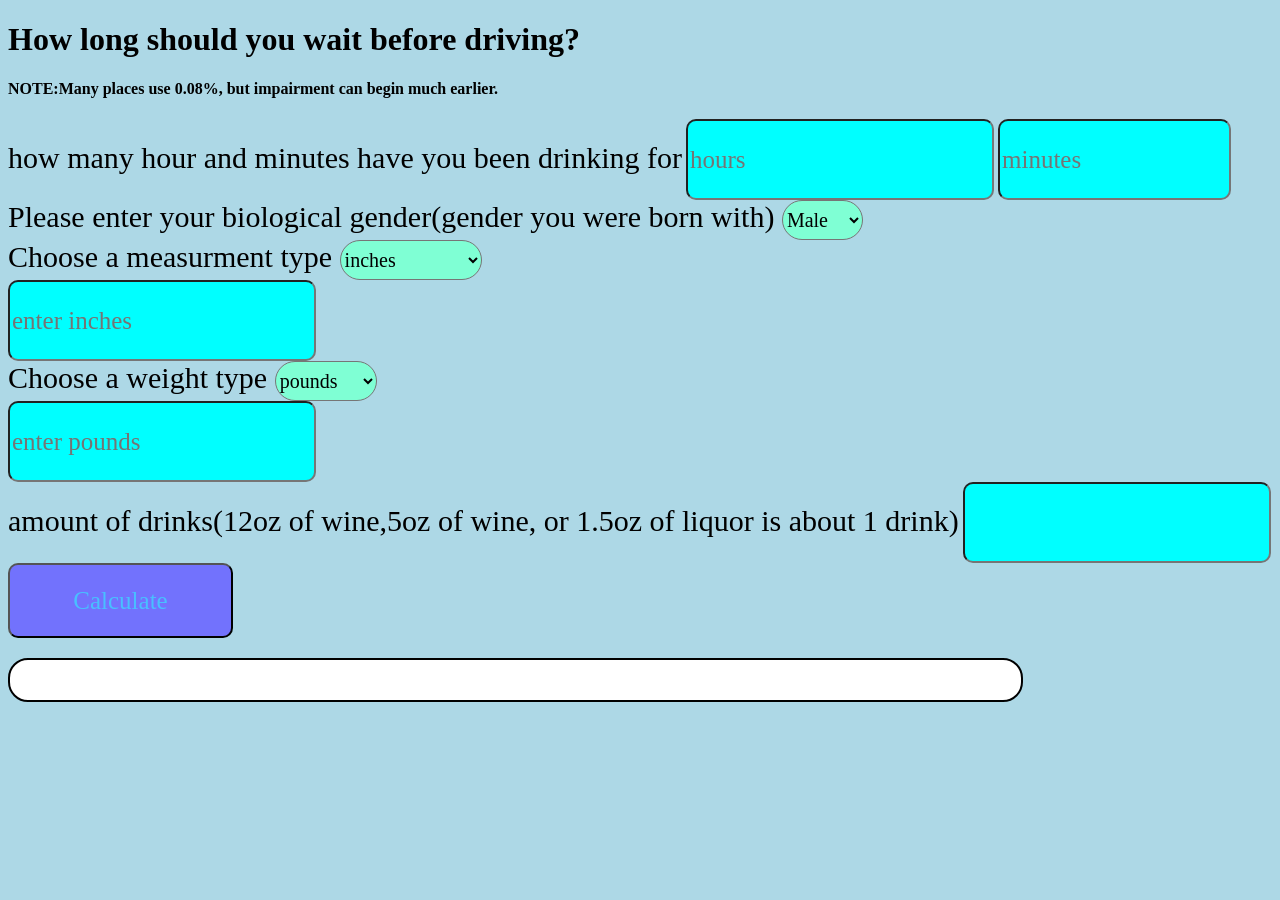
<file: index.html>
<!DOCTYPE html>
<html lang="en">
<head>
    <meta charset="UTF-8">
    <meta name="viewport" content="width=device-width, initial-scale=1.0">
    <title>Driving Calculator </title>
    <link rel="stylesheet" href="style.css">
    <script src="script.js" defer></script>
</head>
<body>
    <h1>How long should you wait before driving?</h1>
    <h4>NOTE:Many places use 0.08%, but impairment can begin much earlier.</h4>
    
    <label>how many hour and minutes have you been drinking for</label>
    <input  min = "0" type="number" placeholder = "hours" id = "hours">
    <input min = "0" max = "59" type = "number" id = "min" placeholder = "minutes">

        <br>

    <label for="gender">
        Please enter your biological gender(gender you were born with)

    </label>
    <select id = "gender" name = "gender">
        <option value = "male">Male</option>
        <option value = "female">Female</option>
    </select>
    <br>
    <label for = "measurements">Choose a measurment type </label>
    <select id = "measurment_choice" name = "measurements" value = 'in'>
        <option value = "in">inches</option>

        <option value = "cm">centimeters</option>
        <option value = "ft and in">feet and inches</option>

    </select>
    
    <div id = Hinputs>
        <input type = "number"id = "Hinput" placeholder = "enter inches">
    </div>
    <label for = "weight">Choose a weight type </label>
    <select id = "weight_choice" name = "weight" vaue = "lbs">
        <option value = "lbs">pounds</option>
        <option value = "kg">kilograms</option>


    </select>
    <div id = Winputs>
        <input type = "number" id = "Winput" placeholder ="enter pounds">
    </div>
    <label for ="drinks">amount of drinks(12oz of wine,5oz of wine, or 1.5oz of liquor is about 1 drink)</label>
    <input name = "drinks" type = "number" id = "drinks">
    <br>
    <button id = "Calculate" onclick = "calFunc()">Calculate</button>
    <div id = "info"></div>
    <div id = "bacBarContainer">
        <div id = "bacBar"></div>
    </div>
</body>
</html>
</file>
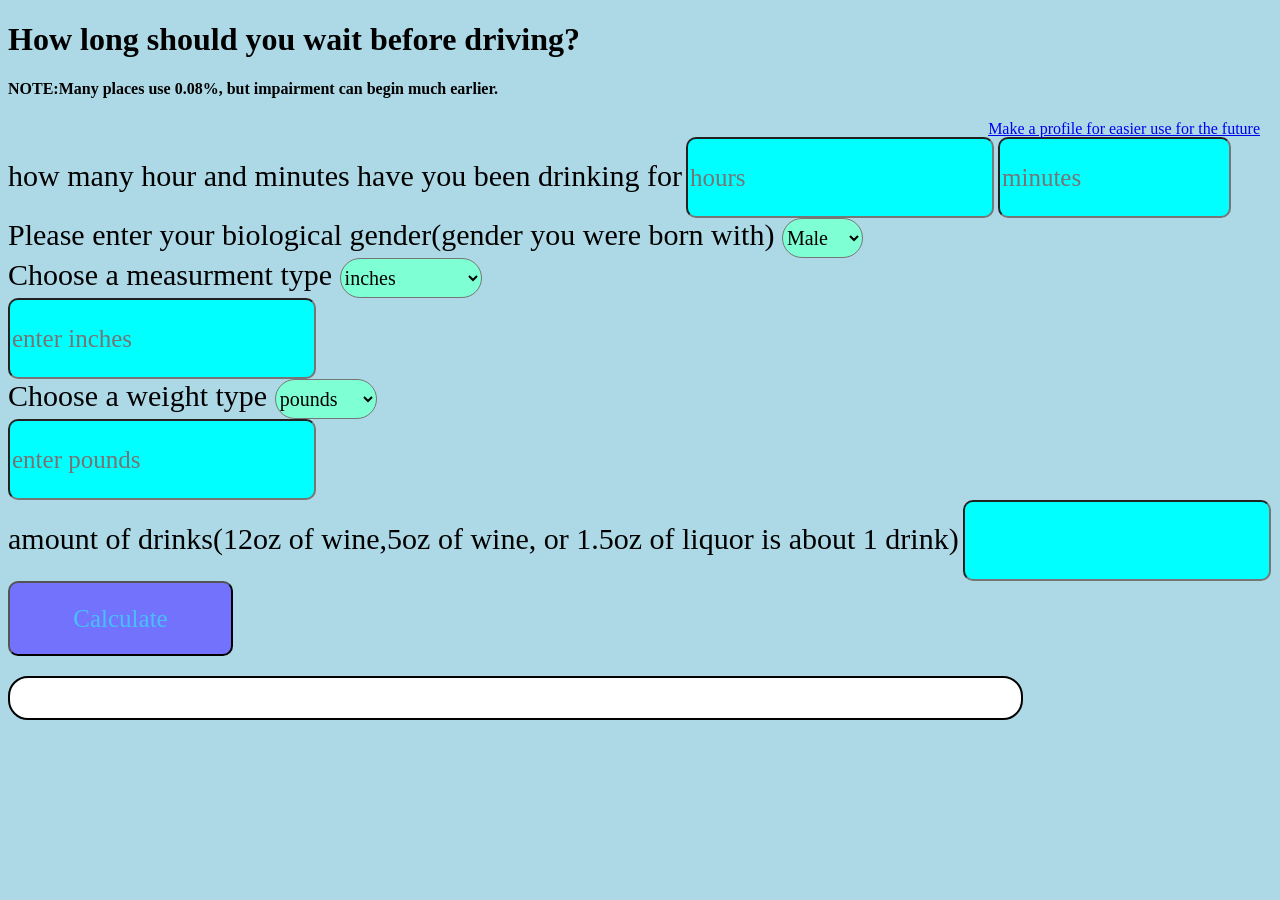
<file: mainPage.html>
<!DOCTYPE html>
<html lang="en">
<head>
    <meta charset="UTF-8">
    <meta name="viewport" content="width=device-width, initial-scale=1.0">
    <title>Driving Calculator </title>
    <link rel="stylesheet" href="mainPage.css">
    <script src="mainPage.js" defer></script>
</head>
<body>
    
    <h1>How long should you wait before driving?</h1>
    <h4>NOTE:Many places use 0.08%, but impairment can begin much earlier.</h4>
    <a style="position: fixed;right:20px;top: 120px;" href="signUp.html">Make a profile for easier use for the future</a>
    <br>
    <label>how many hour and minutes have you been drinking for</label>
    <input  min = "0" type="number" placeholder = "hours" id = "hours">
    <input min = "0" max = "59" type = "number" id = "min" placeholder = "minutes">

        <br>

    <label for="gender">
        Please enter your biological gender(gender you were born with)

    </label>
    <select id = "gender" name = "gender">
        <option value = "male">Male</option>
        <option value = "female">Female</option>
    </select>
    <br>
    <label for = "measurements">Choose a measurment type </label>
    <select id = "measurment_choice" name = "measurements" value = 'in'>
        <option value = "in">inches</option>

        <option value = "cm">centimeters</option>
        <option value = "ft and in">feet and inches</option>

    </select>
    
    <div id = Hinputs>
        <input type = "number"id = "Hinput" placeholder = "enter inches">
    </div>
    <label for = "weight">Choose a weight type </label>
    <select id = "weight_choice" name = "weight" vaue = "lbs">
        <option value = "lbs">pounds</option>
        <option value = "kg">kilograms</option>


    </select>
    <div id = Winputs>
        <input type = "number" id = "Winput" placeholder ="enter pounds">
    </div>
    <label for ="drinks">amount of drinks(12oz of wine,5oz of wine, or 1.5oz of liquor is about 1 drink)</label>
    <input name = "drinks" type = "number" id = "drinks">
    <br>
    <button id = "Calculate" onclick = "calFunc()">Calculate</button>
    <div id = "info"></div>
    <div id = "bacBarContainer">
        <div id = "bacBar"></div>
    </div>
</body>
</html>
</file>
<file: style.css>
*{
    font-family:"Segoe UI" ;
}
label{
    font-size: 30px;
}
button{
    color:rgb(73, 191, 255);
    background-color: rgb(114, 114, 253);
    text-align: center;
    border-radius: 10px;
    min-width: 225px;
    min-height: 75px;
    font-size: 25px;

}
body{
    background-color: lightblue;
}
button:hover{
    background-color: rgb(73, 191, 255);
    color:rgb(114, 114, 253);
    transition: 0.8s;
}
button:active{
    opacity: .5;
    transition: 0.7;
}
input{
    background-color: aqua;
    border-radius: 10px;
    min-width: 225px;
    min-height: 75px;
    font-size: 25px;

}
input:hover{
    background-color: rgb(138, 138, 255);
    transition: .7s;
}
::placeholder{
    font-size: 25px;
    font-family: "Segoe UI";
}
h2{
    font-size: 30px;
}
select{
    background-color: aquamarine;
    min-height: 40px;
    font-size: 20px;
    border-radius: 30px;
}
#bacBarContainer{
    background-color: white;
    height: 40px;
    width: 80%;
    border: 2px solid black;
    border-radius: 20px;
    overflow: hidden;
    margin-top: 20px;

}
#bacBar{
    background-color:green;
    height: 100%;

    width: 0%;
    border-color: black ;
    transition: width 1s ease;
}
</file>
<file: mainPage.css>
*{
    font-family:"Segoe UI" ;
}
label{
    font-size: 30px;
}
button{
    color:rgb(73, 191, 255);
    background-color: rgb(114, 114, 253);
    text-align: center;
    border-radius: 10px;
    min-width: 225px;
    min-height: 75px;
    font-size: 25px;

}
body{
    background-color: lightblue;
}
button:hover{
    background-color: rgb(73, 191, 255);
    color:rgb(114, 114, 253);
    transition: 0.8s;
}
button:active{
    opacity: .5;
    transition: 0.7;
}
input{
    background-color: aqua;
    border-radius: 10px;
    min-width: 225px;
    min-height: 75px;
    font-size: 25px;

}
input:hover{
    background-color: rgb(138, 138, 255);
    transition: .7s;
}
::placeholder{
    font-size: 25px;
    font-family: "Segoe UI";
}
h2{
    font-size: 30px;
}
select{
    background-color: aquamarine;
    min-height: 40px;
    font-size: 20px;
    border-radius: 30px;
}
#bacBarContainer{
    background-color: white;
    height: 40px;
    width: 80%;
    border: 2px solid black;
    border-radius: 20px;
    overflow: hidden;
    margin-top: 20px;

}
#bacBar{
    background-color:green;
    height: 100%;

    width: 0%;
    border-color: black ;
    transition: width 1s ease;
}
</file>
